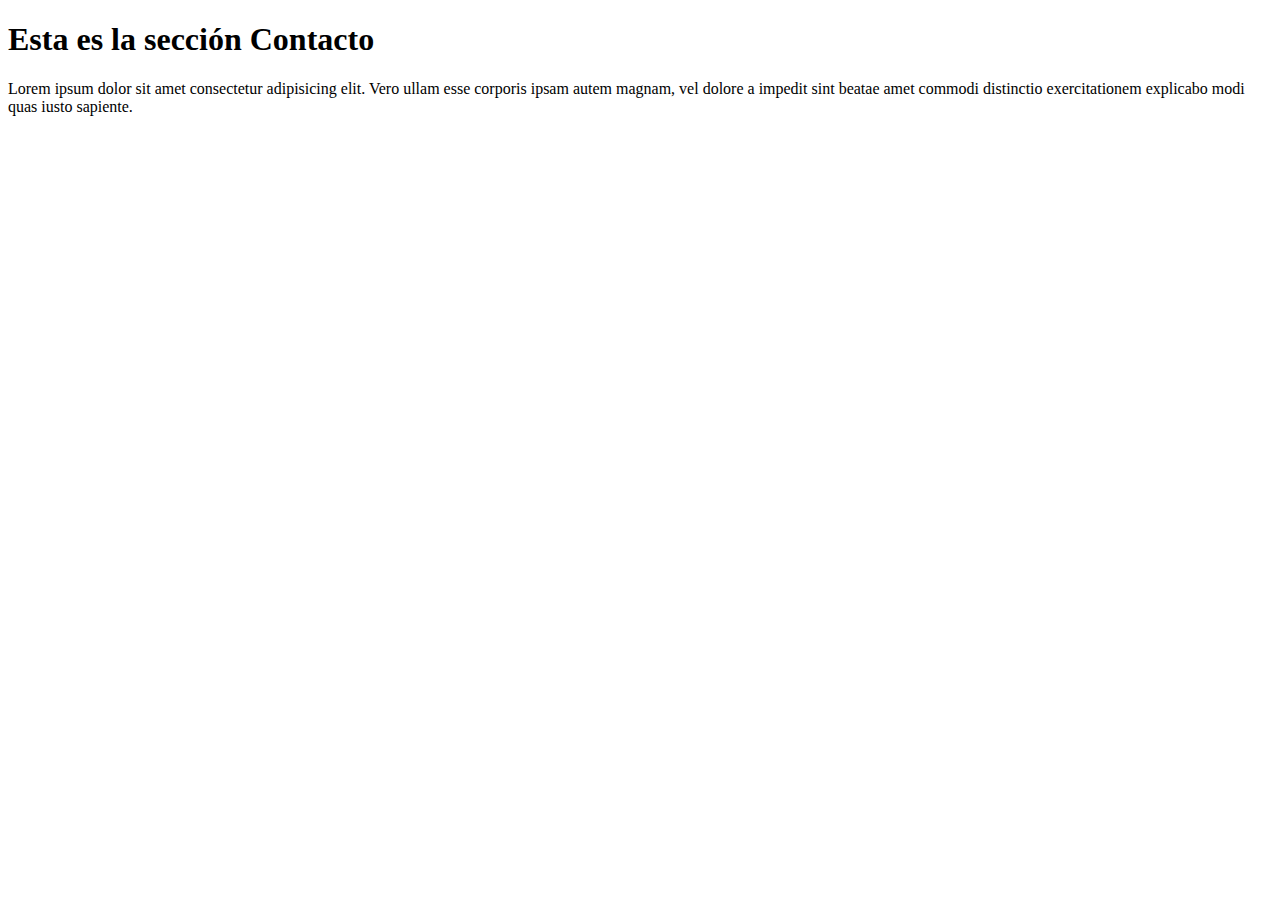
<file: contacto.html>
<!DOCTYPE html>
<html lang="en">
<head>
    <meta charset="UTF-8">
    <meta name="viewport" content="width=device-width, initial-scale=1.0">
    <title>Document</title>
</head>
<body>
    <h1>Esta es la sección Contacto</h1>
    <p>Lorem ipsum dolor sit amet consectetur adipisicing elit. Vero ullam esse corporis ipsam autem magnam, vel dolore a impedit sint beatae amet commodi distinctio exercitationem explicabo modi quas iusto sapiente.</p>
</body>
</html>
</file>
